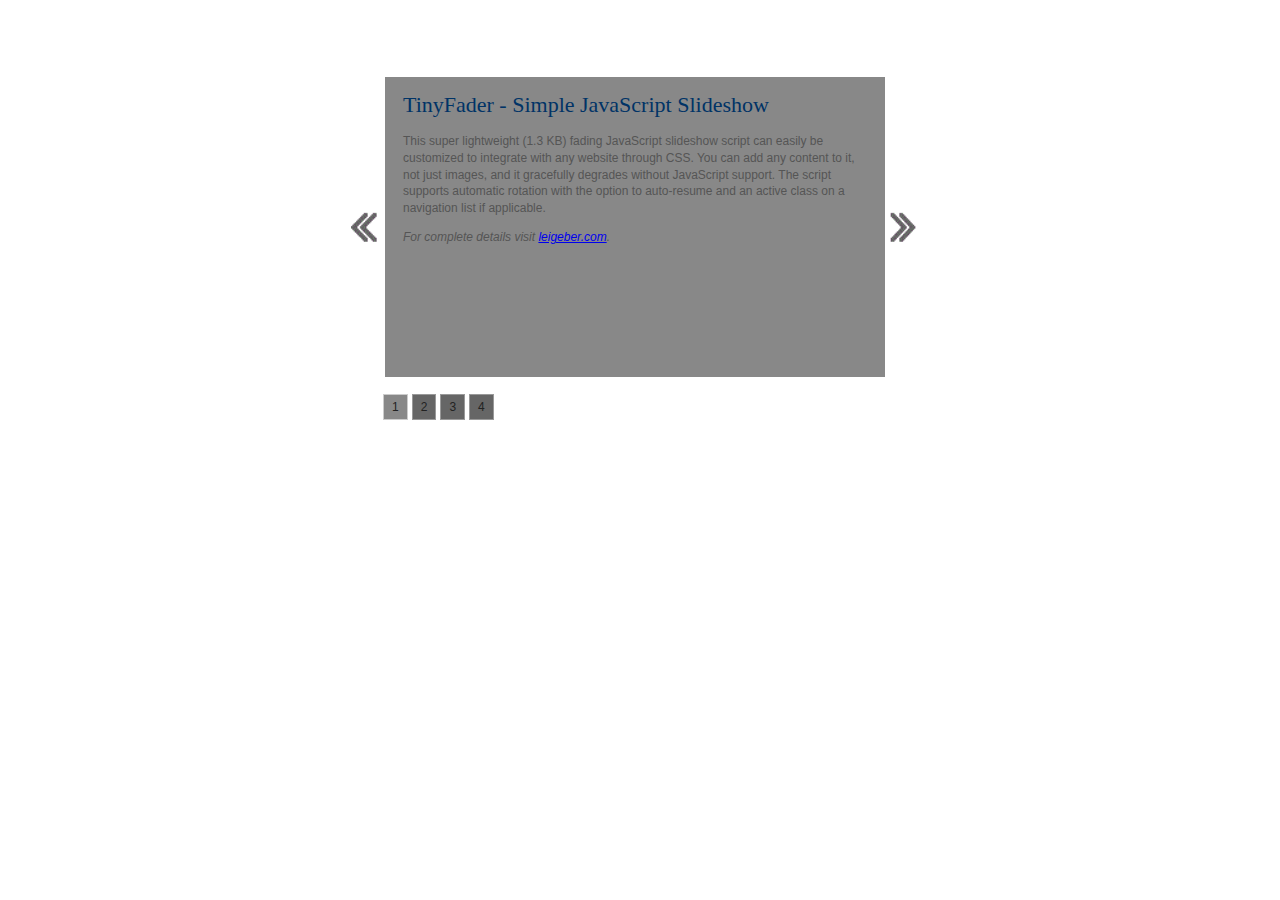
<file: fade/index.html>
<!DOCTYPE html PUBLIC "-//W3C//DTD XHTML 1.0 Transitional//EN" "http://www.w3.org/TR/xhtml1/DTD/xhtml1-transitional.dtd">
<html xmlns="http://www.w3.org/1999/xhtml">
<head>
<meta http-equiv="X-UA-Compatible" content="IE=edge,chrome=1">
<meta name="viewport" content="width=device-width, initial-scale=0.4">
<title>TinyFader - JavaScript Slideshow</title>
<link rel="stylesheet" type="text/css" href="style.css" />
<script type="text/javascript" src="tinyfader.js"></script>
</head>
<body>
<div id="wrapper">
	<div>
		<div class="sliderbutton"><img src="left.gif" width="32" height="38" alt="Previous" onclick="slideshow.move(-1)" /></div>
		<div id="slideshow">
			<ul id="slides">
				<li id="content">
					<h1>TinyFader - Simple JavaScript Slideshow</h1>
					<p>This super lightweight (1.3 KB) fading JavaScript slideshow script can easily be customized to integrate with any website through CSS. You can add any content to it, not just images, and it gracefully degrades without JavaScript support. The script supports automatic rotation with the option to auto-resume and an active class on a navigation list if applicable.</p>
					<p><em>For complete details visit <a href="http://www.leigeber.com/">leigeber.com</a>.</em></p>
				</li>
				<li><img src="sea-turtle.jpg" width="500" height="300" alt="Sea turtle" /></li>
				<li><img src="coral-reef.jpg" width="500" height="300" alt="Coral Reef" /></li>
				<li><img src="blue-fish.jpg" width="500" height="300" alt="Blue Fish" /></li>
			</ul>
		</div>
		<div class="sliderbutton"><img src="right.gif" width="32" height="38" alt="Next" onclick="slideshow.move(1)" /></div>
	</div>
	<ul id="pagination" class="pagination">
		<li onclick="slideshow.pos(0)">1</li>
		<li onclick="slideshow.pos(1)">2</li>
		<li onclick="slideshow.pos(2)">3</li>
		<li onclick="slideshow.pos(3)">4</li>
	</ul>
</div>
<script type="text/javascript">
var slideshow=new TINY.fader.fade('slideshow',{
	id:'slides',
	auto:0,
	resume:true,
	navid:'pagination',
	activeclass:'current',
	visible:true,
	position:0
});
</script>
</body>
</html>
</file>
<file: fade/style.css>
* {margin:0; padding:0}
body {font:12px Verdana,Arial; color:#555; background:#fff}
p {line-height:1.4; margin-bottom:12px}
#wrapper {width:578px; margin:75px auto}

.sliderbutton {float:left; width:32px; padding-top:134px}
.sliderbutton img {cursor:pointer; background:#888;}
.sliderbutton img:hover {background:#666}
#slideshow {float:left; width:500px; height:300px; border:2px solid #fff; background:#888}
#slides {position:relative; width:500px; height:300px; list-style:none; overflow:auto}
#slides li {width:500px; height:300px}

.pagination {float:left; list-style:none; height:25px; margin:15px 0 0 32px}
.pagination li {float:left; cursor:pointer; padding:5px 8px; background:#666; border:1px solid #999; margin:0 4px 0 0; text-align:center; color:#222}
.pagination li:hover {background:#777; border:1px solid #bbb; color:#000}
li.current {border:1px solid #ccc; background:#888}

li#content {width:464px; height:270px; padding:15px 18px 15px 18px; background:#888}
#content h1 {font:22px Georgia,Verdana; margin-bottom:15px; color:#036}
</file>
